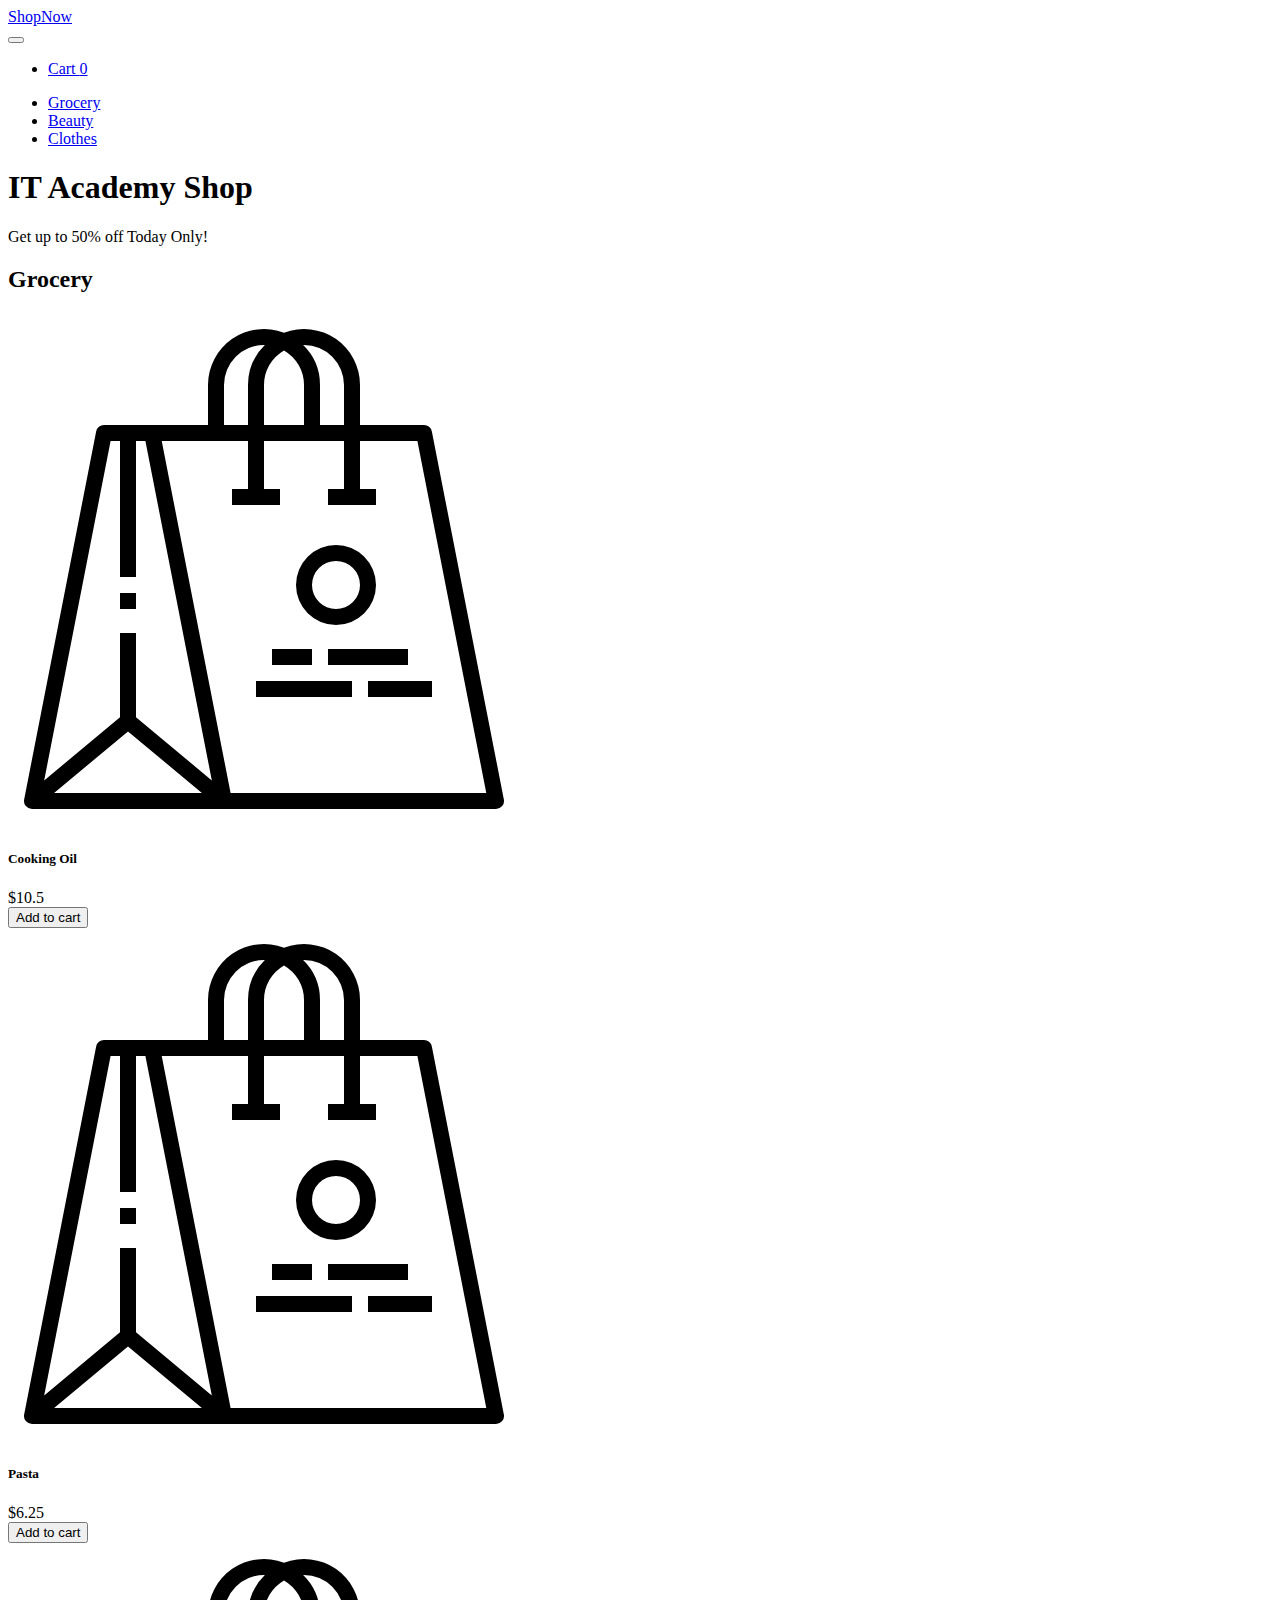
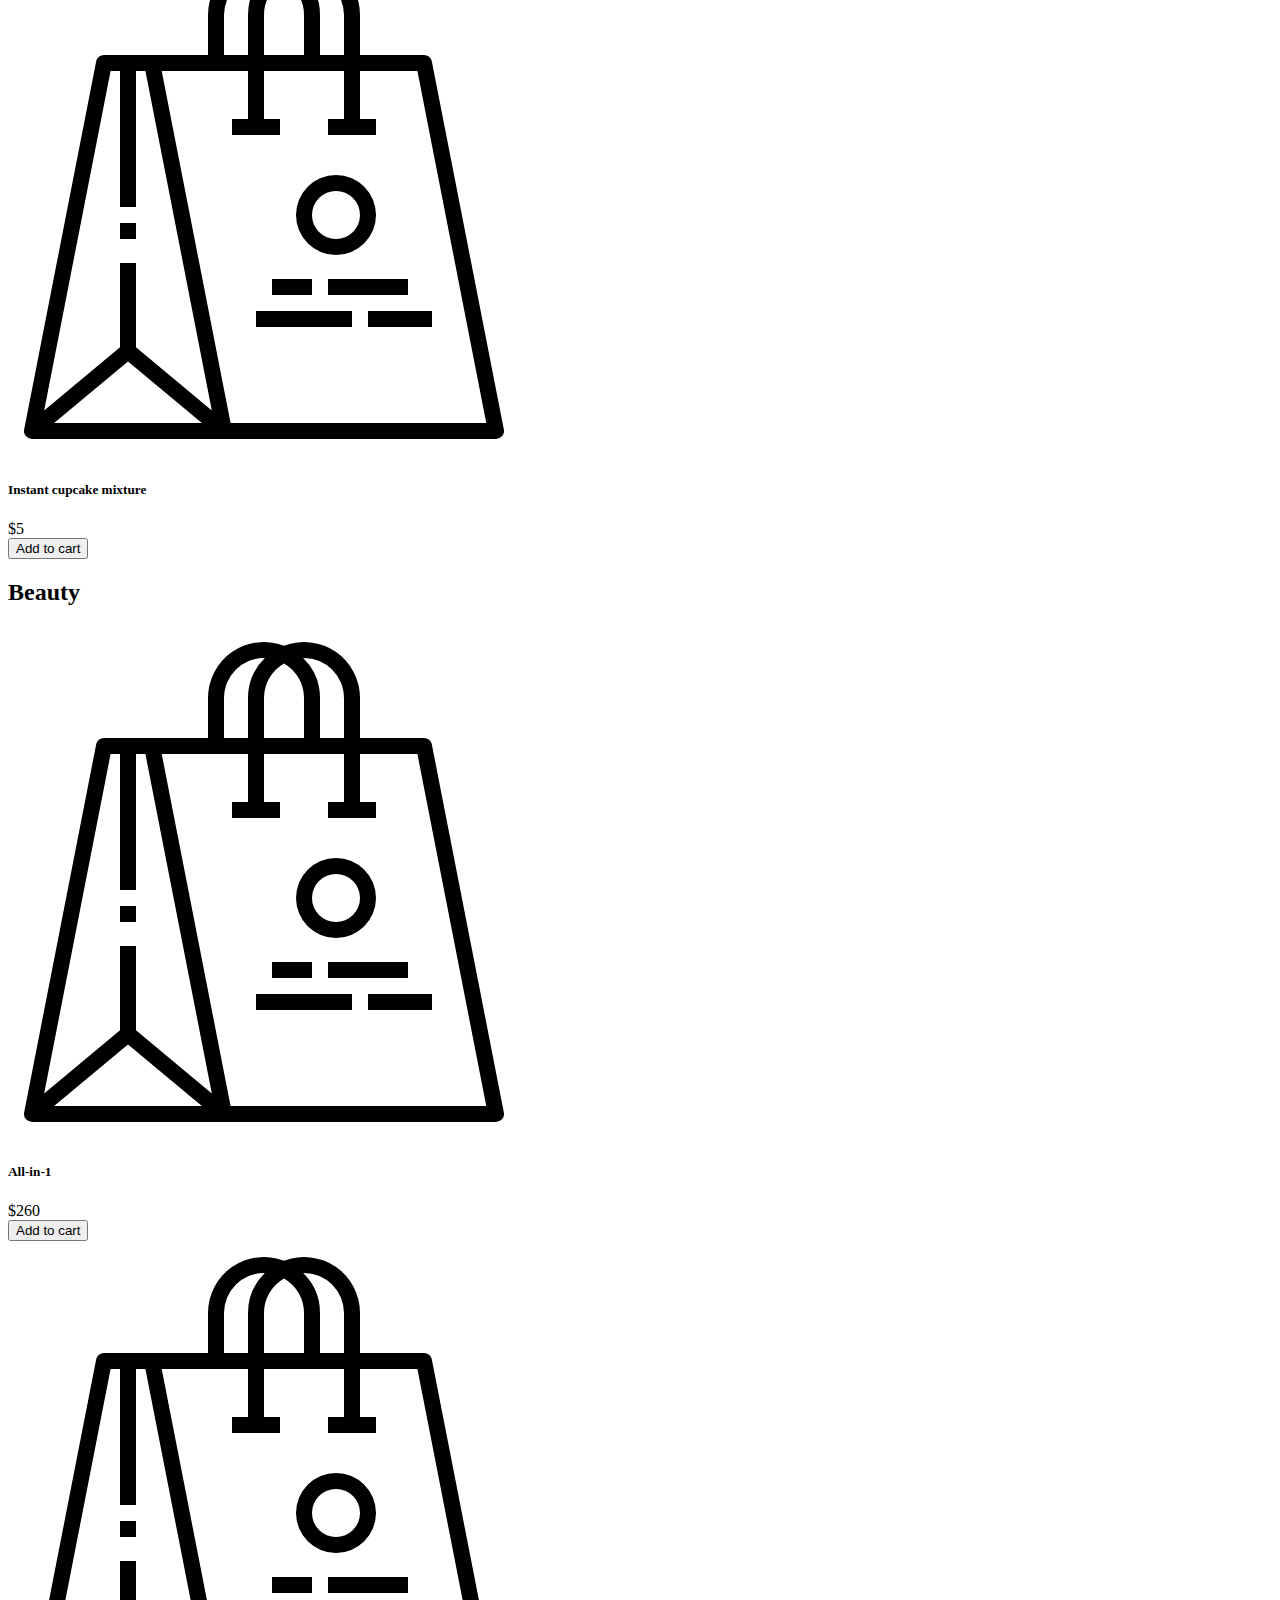
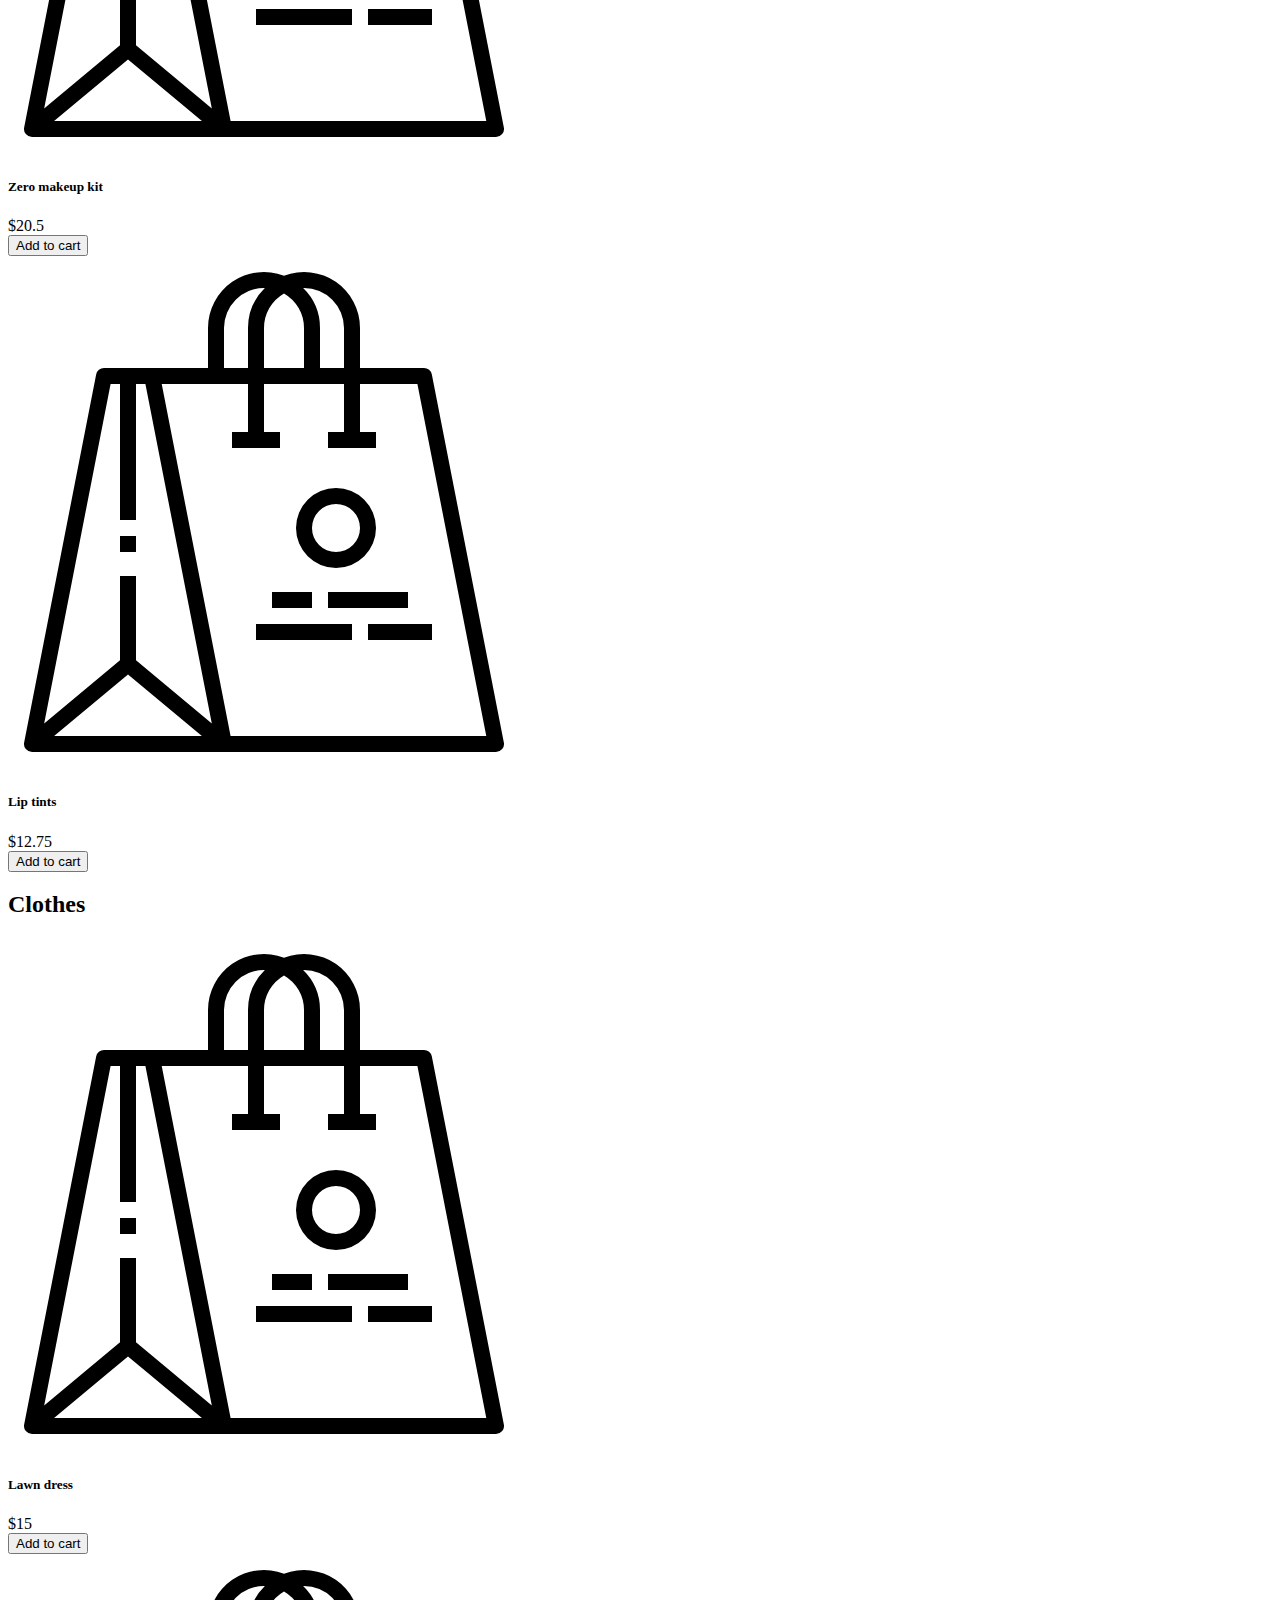
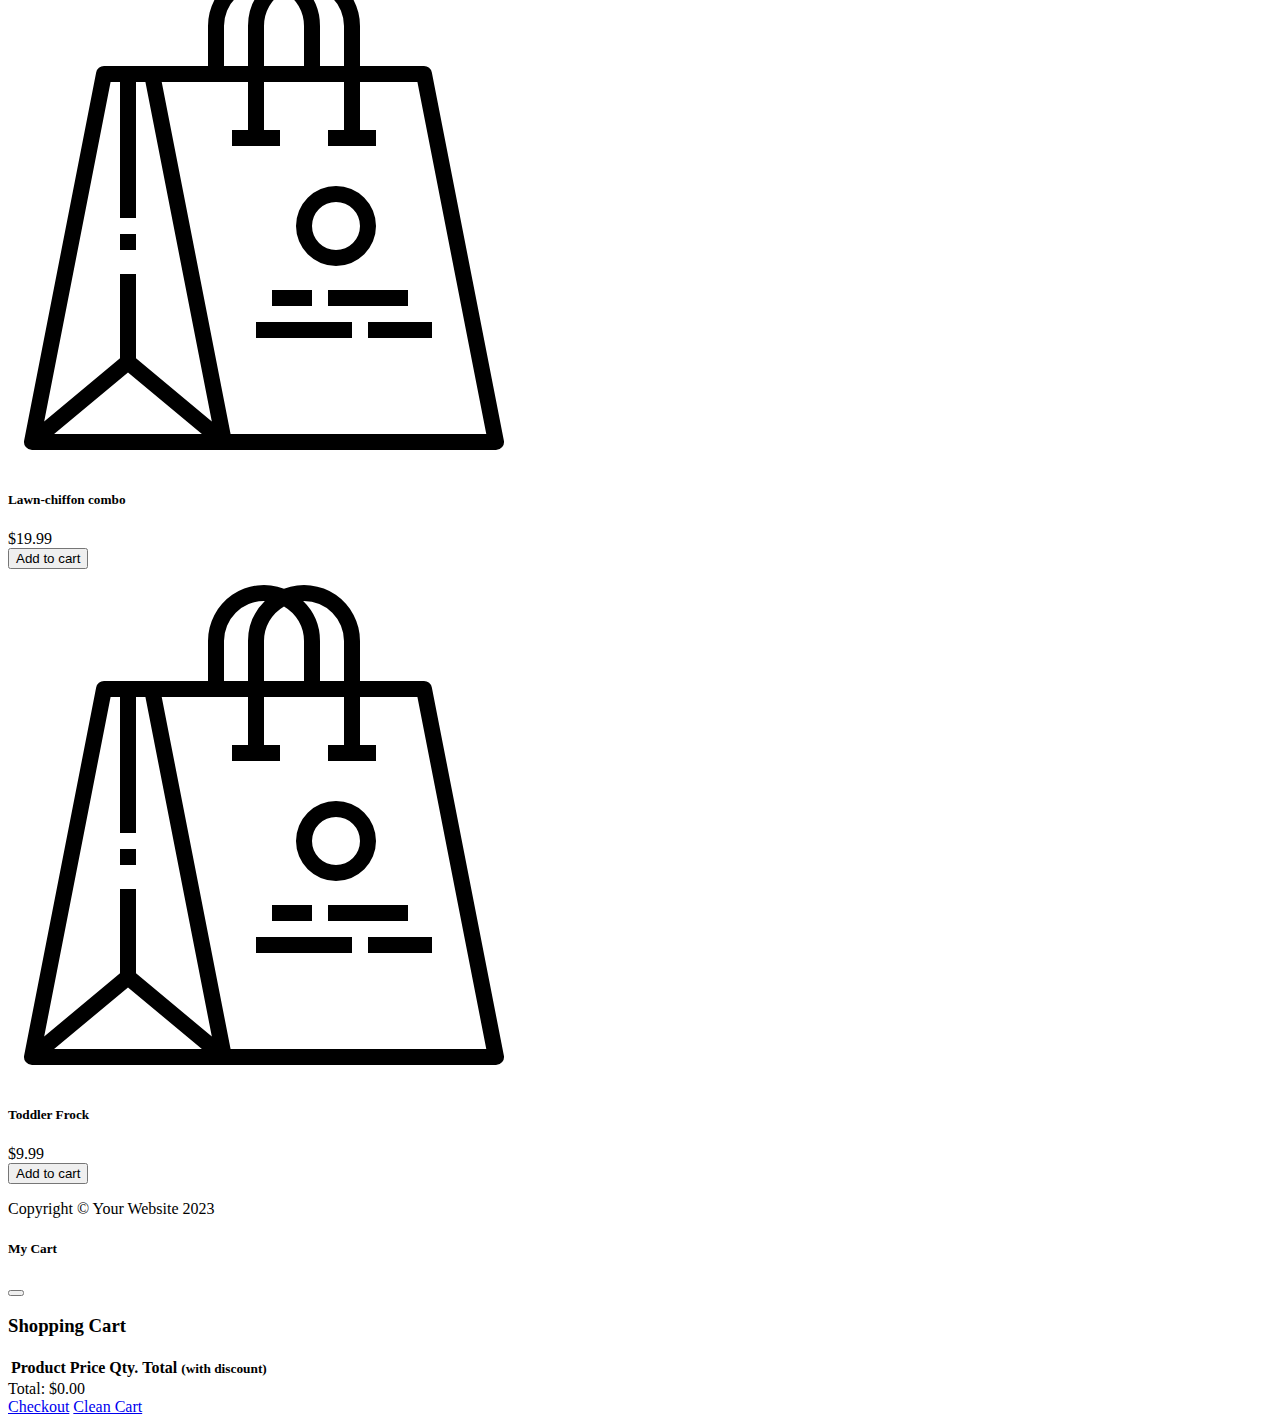
<file: index.html>
<!DOCTYPE html>
<html lang="en">
  <head>
    <meta charset="utf-8" />
    <meta
      name="viewport"
      content="width=device-width, initial-scale=1, shrink-to-fit=no"
    />
    <meta name="description" content="" />
    <meta name="author" content="" />
    <title>ShopNow</title>
    <!-- Favicon-->
    <link rel="icon" type="image/x-icon" href="images/favicon.ico" />
    <link
      href="https://cdn.jsdelivr.net/npm/bootstrap@5.3.0/dist/css/bootstrap.min.css"
      rel="stylesheet"
      integrity="sha384-9ndCyUaIbzAi2FUVXJi0CjmCapSmO7SnpJef0486qhLnuZ2cdeRhO02iuK6FUUVM"
      crossorigin="anonymous"
    />

    <!-- Fontawesome icons-->
    <link
      rel="stylesheet"
      href="https://cdnjs.cloudflare.com/ajax/libs/font-awesome/6.4.0/css/all.min.css"
      integrity="sha512-iecdLmaskl7CVkqkXNQ/ZH/XLlvWZOJyj7Yy7tcenmpD1ypASozpmT/E0iPtmFIB46ZmdtAc9eNBvH0H/ZpiBw=="
      crossorigin="anonymous"
      referrerpolicy="no-referrer"
    />
  </head>

  <body
    data-bs-spy="scroll"
    data-bs-target="#navbar-example2"
    data-bs-offset="50"
  >
    <!-- Navigation-->
    <nav
      class="navbar py-3 py-lg-0 navbar-light bg-light navbar-expand-lg"
      id="navbar-example2"
    >
      <div class="container d-flex">
        <a class="navbar-brand" href="#!">ShopNow</a>
        <div class="d-flex flex-row order-lg-last align-items-center">
          <button
            type="button"
            class="navbar-toggler order-last collapsed"
            data-bs-toggle="collapse"
            data-bs-target="#navbar"
            aria-expanded="false"
            aria-controls="navbar"
          >
            <span class="navbar-toggler-icon"></span>
          </button>
          <ul
            class="navbar-nav me-3 me-lg-0 d-flex flex-row align-items-center"
          >
            <li class="dropdown search-dropdown nav-item py-lg-3">
              <a
                href="javascript:void(0)"
                class="btn btn-outline-dark flex-center"
                type="button"
                data-bs-toggle="modal"
                data-bs-target="#cartModal"
                onclick="open_modal()"
                data-bs-auto-close="outside"
              >
                <i class="fas fa-shopping-cart me-1"></i> Cart
                <span
                  class="badge bg-dark text-white ms-1 rounded-pill"
                  id="count_product"
                  >0</span
                >
              </a>
            </li>
          </ul>
        </div>

        <div id="navbar" class="navbar-collapse collapse">
          <ul class="navbar-nav me-auto mb-4 mb-lg-0 ms-lg-5">
            <li class="nav-item">
              <a class="nav-link" href="#grocery"
                ><i class="fas fa-shopping-basket"></i> Grocery</a
              >
            </li>
            <li class="nav-item">
              <a class="nav-link" href="#beauty"
                ><i class="fas fa-heart"></i> Beauty</a
              >
            </li>
            <li class="nav-item">
              <a class="nav-link" href="#clothes"
                ><i class="fas fa-tshirt"></i> Clothes</a
              >
            </li>
          </ul>
        </div>
      </div>
    </nav>

    <!-- Header-->
    <header class="bg-dark py-5">
      <div class="container px-4 px-lg-5 my-5">
        <div class="text-center text-white">
          <h1 class="display-4 fw-bolder">IT Academy Shop</h1>
          <p class="lead fw-normal text-white-50 mb-0">
            Get up to 50% off Today Only!
          </p>
        </div>
      </div>
    </header>
    <!-- Section-->
    <section class="pt-5" id="grocery">
      <h2 class="text-center">
        <i class="fas fa-shopping-basket pe-3"></i>Grocery
      </h2>
      <div class="container px-4 px-lg-5 mt-5">
        <div
          class="row gx-4 gx-lg-5 row-cols-2 row-cols-md-3 row-cols-xl-4 justify-content-center"
        >
          <div class="col mb-5">
            <div class="card h-100">
              <img class="card-img-top" src="./images/product.svg" alt="..." />
              <div class="card-body p-4">
                <div class="text-center">
                  <h5 class="fw-bolder">Cooking Oil</h5>
                  $10.5
                </div>
              </div>
              <div class="card-footer p-4 pt-0 border-top-0 bg-transparent">
                <div class="text-center">
                  <button
                    type="button"
                    onclick="buy(1)"
                    class="btn btn-outline-dark"
                  >
                    Add to cart
                  </button>
                </div>
              </div>
            </div>
          </div>
          <div class="col mb-5">
            <div class="card h-100">
              <img class="card-img-top" src="./images/product.svg" alt="..." />
              <div class="card-body p-4">
                <div class="text-center">
                  <h5 class="fw-bolder">Pasta</h5>
                  $6.25
                </div>
              </div>
              <div class="card-footer p-4 pt-0 border-top-0 bg-transparent">
                <div class="text-center">
                  <button
                    type="button"
                    onclick="buy(2)"
                    class="btn btn-outline-dark"
                  >
                    Add to cart
                  </button>
                </div>
              </div>
            </div>
          </div>
          <div class="col mb-5">
            <div class="card h-100">
              <img class="card-img-top" src="./images/product.svg" alt="..." />
              <div class="card-body p-4">
                <div class="text-center">
                  <h5 class="fw-bolder">Instant cupcake mixture</h5>
                  $5
                </div>
              </div>
              <div class="card-footer p-4 pt-0 border-top-0 bg-transparent">
                <div class="text-center">
                  <button
                    type="button"
                    onclick="buy(3)"
                    class="btn btn-outline-dark"
                  >
                    Add to cart
                  </button>
                </div>
              </div>
            </div>
          </div>
        </div>
      </div>
    </section>
    <section class="pt-5" id="beauty">
      <h2 class="text-center"><i class="fas fa-heart pe-3"></i>Beauty</h2>
      <div class="container px-4 px-lg-5 mt-5">
        <div
          class="row gx-4 gx-lg-5 row-cols-2 row-cols-md-3 row-cols-xl-4 justify-content-center"
        >
          <div class="col mb-5">
            <div class="card h-100">
              <img class="card-img-top" src="./images/product.svg" alt="..." />
              <div class="card-body p-4">
                <div class="text-center">
                  <h5 class="fw-bolder">All-in-1</h5>
                  $260
                </div>
              </div>
              <div class="card-footer p-4 pt-0 border-top-0 bg-transparent">
                <div class="text-center">
                  <button
                    type="button"
                    onclick="buy(4)"
                    class="btn btn-outline-dark"
                  >
                    Add to cart
                  </button>
                </div>
              </div>
            </div>
          </div>
          <div class="col mb-5">
            <div class="card h-100">
              <img class="card-img-top" src="./images/product.svg" alt="..." />
              <div class="card-body p-4">
                <div class="text-center">
                  <h5 class="fw-bolder">Zero makeup kit</h5>
                  $20.5
                </div>
              </div>
              <div class="card-footer p-4 pt-0 border-top-0 bg-transparent">
                <div class="text-center">
                  <button
                    type="button"
                    onclick="buy(5)"
                    class="btn btn-outline-dark"
                  >
                    Add to cart
                  </button>
                </div>
              </div>
            </div>
          </div>
          <div class="col mb-5">
            <div class="card h-100">
              <img class="card-img-top" src="./images/product.svg" alt="..." />
              <div class="card-body p-4">
                <div class="text-center">
                  <h5 class="fw-bolder">Lip tints</h5>
                  $12.75
                </div>
              </div>
              <div class="card-footer p-4 pt-0 border-top-0 bg-transparent">
                <div class="text-center">
                  <button
                    type="button"
                    onclick="buy(6)"
                    class="btn btn-outline-dark"
                  >
                    Add to cart
                  </button>
                </div>
              </div>
            </div>
          </div>
        </div>
      </div>
    </section>
    <section class="pt-5" id="clothes">
      <h2 class="text-center"><i class="fas fa-tshirt pe-3"></i>Clothes</h2>
      <div class="container px-4 px-lg-5 mt-5">
        <div
          class="row gx-4 gx-lg-5 row-cols-2 row-cols-md-3 row-cols-xl-4 justify-content-center"
        >
          <div class="col mb-5">
            <div class="card h-100">
              <img class="card-img-top" src="./images/product.svg" alt="..." />
              <div class="card-body p-4">
                <div class="text-center">
                  <h5 class="fw-bolder">Lawn dress</h5>
                  $15
                </div>
              </div>
              <div class="card-footer p-4 pt-0 border-top-0 bg-transparent">
                <div class="text-center">
                  <button
                    type="button"
                    onclick="buy(7)"
                    class="btn btn-outline-dark"
                  >
                    Add to cart
                  </button>
                </div>
              </div>
            </div>
          </div>
          <div class="col mb-5">
            <div class="card h-100">
              <img class="card-img-top" src="./images/product.svg" alt="..." />
              <div class="card-body p-4">
                <div class="text-center">
                  <h5 class="fw-bolder">Lawn-chiffon combo</h5>
                  $19.99
                </div>
              </div>
              <div class="card-footer p-4 pt-0 border-top-0 bg-transparent">
                <div class="text-center">
                  <button
                    type="button"
                    onclick="buy(8)"
                    class="btn btn-outline-dark"
                  >
                    Add to cart
                  </button>
                </div>
              </div>
            </div>
          </div>
          <div class="col mb-5">
            <div class="card h-100">
              <img class="card-img-top" src="./images/product.svg" alt="..." />
              <div class="card-body p-4">
                <div class="text-center">
                  <h5 class="fw-bolder">Toddler Frock</h5>
                  $9.99
                </div>
              </div>
              <div class="card-footer p-4 pt-0 border-top-0 bg-transparent">
                <div class="text-center">
                  <button
                    type="button"
                    onclick="buy(9)"
                    class="btn btn-outline-dark"
                  >
                    Add to cart
                  </button>
                </div>
              </div>
            </div>
          </div>
        </div>
      </div>
    </section>

    <!-- Footer-->
    <footer class="py-3 bg-dark">
      <div class="container">
        <p class="m-0 text-center text-white">
          Copyright &copy; Your Website 2023
        </p>
      </div>
    </footer>

    <div
      class="modal fade"
      id="cartModal"
      tabindex="-1"
      aria-labelledby="exampleModalLabel"
      aria-hidden="true"
    >
      <div class="modal-dialog">
        <div class="modal-content">
          <div class="modal-header">
            <h5 class="modal-title" id="exampleModalLabel">
              <i class="fas fa-cart-arrow-down"></i> My Cart
            </h5>
            <button
              type="button"
              class="btn-close"
              data-bs-dismiss="modal"
              aria-label="Close"
            ></button>
          </div>
          <div class="modal-body">
            <h3 class="text-center bill px-5">Shopping Cart</h3>
            <table class="table">
              <thead>
                <tr>
                  <th scope="col">Product</th>
                  <th scope="col">Price</th>
                  <th scope="col">Qty.</th>
                  <th scope="col">Total <small>(with discount)</small></th>
                </tr>
              </thead>
              <tbody id="cart_list">
                <!-- Cart items will be dynamically populated here -->
              </tbody>
            </table>
            <div class="text-center fs-3">
              Total: $<span id="total_price">0.00</span>
            </div>
            <div class="text-center">
              <a href="checkout.html" class="btn btn-primary m-3">Checkout</a>
              <a
                href="javascript:void(0)"
                onclick="cleanCart()"
                class="btn btn-primary m-3"
                >Clean Cart</a
              >
            </div>
          </div>
        </div>
      </div>
    </div>

    <!-- Bootstrap core JS-->
    <script
      src="https://cdn.jsdelivr.net/npm/bootstrap@5.3.0/dist/js/bootstrap.bundle.min.js"
      integrity="sha384-geWF76RCwLtnZ8qwWowPQNguL3RmwHVBC9FhGdlKrxdiJJigb/j/68SIy3Te4Bkz"
      crossorigin="anonymous"
    ></script>

    <!-- Core theme JS-->
    <script src="js/shop.js"></script>
    <script src="js/checkout.js"></script>
  </body>
</html>
</file>
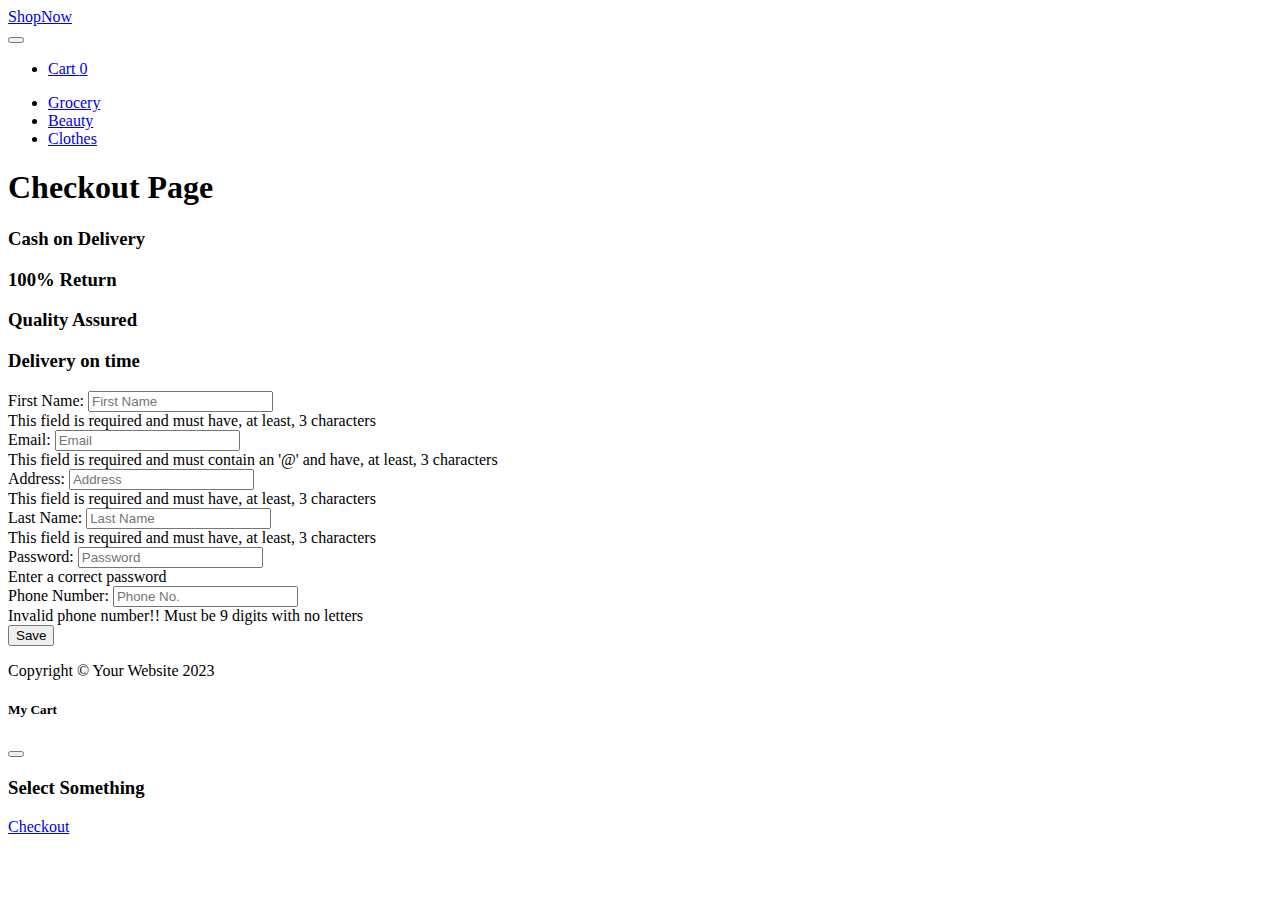
<file: checkout.html>
<!DOCTYPE html>
<html lang="en">

<head>
	<meta charset="utf-8" />
	<meta name="viewport" content="width=device-width, initial-scale=1, shrink-to-fit=no" />
	<meta name="description" content="" />
	<meta name="author" content="" />
	<title>Checkout</title>
	<!-- Favicon-->
	<link rel="icon" type="image/x-icon" href="images/favicon.ico" />
	<link href="https://cdn.jsdelivr.net/npm/bootstrap@5.3.0/dist/css/bootstrap.min.css" rel="stylesheet"
		integrity="sha384-9ndCyUaIbzAi2FUVXJi0CjmCapSmO7SnpJef0486qhLnuZ2cdeRhO02iuK6FUUVM" crossorigin="anonymous">

	<!-- Fontawesome icons-->
	<link rel="stylesheet" href="https://cdnjs.cloudflare.com/ajax/libs/font-awesome/6.4.0/css/all.min.css"
		integrity="sha512-iecdLmaskl7CVkqkXNQ/ZH/XLlvWZOJyj7Yy7tcenmpD1ypASozpmT/E0iPtmFIB46ZmdtAc9eNBvH0H/ZpiBw=="
		crossorigin="anonymous" referrerpolicy="no-referrer" />

</head>

<body>
	<!-- Navigation-->
	<nav class="navbar py-3 py-lg-0 navbar-light bg-light navbar-expand-lg" id="navbar-example2">
		<div class="container d-flex">
			<a class="navbar-brand" href="#!">ShopNow</a>
			<div class="d-flex flex-row order-lg-last align-items-center">

				<button type="button" class="navbar-toggler order-last collapsed" data-bs-toggle="collapse"
					data-bs-target="#navbar" aria-expanded="false" aria-controls="navbar">
					<span class="navbar-toggler-icon"></span>
				</button>
				<ul class="navbar-nav me-3 me-lg-0 d-flex flex-row align-items-center">
					<li class="dropdown search-dropdown nav-item py-lg-3">
						<a href="javascript:void(0)" class="btn btn-outline-dark flex-center" type="button"
							data-bs-toggle="modal" data-bs-target="#cartModal" onclick="open_modal()"
							data-bs-auto-close="outside">
							<i class="fas fa-shopping-cart me-1"></i> Cart <span
								class="badge bg-dark text-white ms-1 rounded-pill" id="count_product">0</span>
						</a>
					</li>
				</ul>
			</div>

			<div id="navbar" class="navbar-collapse collapse">

				<ul class="navbar-nav me-auto mb-4 mb-lg-0 ms-lg-5">
					<li class="nav-item">
						<a class="nav-link" href="#grocery"><i class="fas fa-shopping-basket"></i> Grocery</a>
					</li>
					<li class="nav-item">
						<a class="nav-link" href="#beauty"><i class="fas fa-heart"></i> Beauty</a>
					</li>
					<li class="nav-item">
						<a class="nav-link" href="#clothes"><i class="fas fa-tshirt"></i> Clothes</a>
					</li>

				</ul>
			</div>
		</div>
	</nav>
	<div class="container">
		<h1 class="text-center head m-4">Checkout Page</h1>

		<div class="row mr-0">
			<div class="col-sm-6">
				<h3 class="my-3 bord shadow text-center"><i class="fas fa-dollar-sign p-2"></i>Cash on Delivery</h3>
			</div>
			<div class="col-sm-6 ">
				<h3 class="my-3 bord shadow text-center"><i class="fas fa-arrows-alt-h p-2"></i>100% Return</h3>
			</div>
		</div>

		<div class="row mr-0">
			<div class="col-sm-6">
				<h3 class="my-3 bord shadow text-center"><i class="far fa-thumbs-up p-2"></i>Quality Assured</h3>
			</div>
			<div class="col-sm-6 ">
				<h3 class="my-3 bord shadow text-center"><i class="fas fa-stopwatch p-2"></i>Delivery on time</h3>
			</div>
		</div>
		<form class="form">
			<div class="row bord p-5 shadow m-5">
				<div class="col-sm-6">
					<div class="mt-3">
						<label for="fName" class="form-label">First Name:</label>
						<input id="fName" class="form-control ml-3" type="text" placeholder="First Name" />
						<div id="errorName" class="invalid-feedback">This field is required and must have, at least, 3
							characters
						</div>
					</div>
					<div class="mt-3 ">
						<label for="fEmail" class="form-label">Email:</label>
						<input id="fEmail" class="form-control ml-3" type="email" placeholder="Email" minlength="3" />
						<div id="errorEmail" class="invalid-feedback">This field is required and must contain an '@' and
							have, at
							least, 3 characters</div>
					</div>
					<div class="mt-3 ">
						<label for="fAddress" class="form-label">Address:</label>
						<input id="fAddress" class="form-control" type="text" placeholder="Address" minlength="3" />
						<div id="errorAddress" class="invalid-feedback">This field is required and must have, at least,
							3 characters
						</div>
					</div>
				</div>
				<div class="col-sm-6">
					<div class="mt-3">
						<label for="fLastN" class="form-label">Last Name:</label>
						<input id="fLastN" class="form-control" type="text" placeholder="Last Name" minlength="3" />
						<div id="errorLastN" class="invalid-feedback">This field is required and must have, at least, 3
							characters
						</div>
					</div>
					<div class="mt-3">
						<label for="fPassword" class="form-label">Password:</label>
						<input id="fPassword" class="form-control" title="(4-8 characters)" type="password"
							minlength="4" maxlength="8" placeholder="Password" />
						<div id="errorPassword" class="invalid-feedback">Enter a correct password</div>
					</div>
					<div class="mt-3">
						<label for="fPhone" class="form-label">Phone Number:</label>
						<input id="fPhone" class="form-control" type="number" placeholder="Phone No." />
						<div id="errorPhone" class="invalid-feedback">Invalid phone number!! Must be 9 digits with no
							letters</div>
					</div>
				</div>
				<div class="col-12 mt-4 final">
					<button type="submit" id="btn" class="p-2 px-4 btn btn-primary shadow-lg" onclick="validate()">
						<i class="fas fa-cart-arrow-down p-2"></i>Save
					</button>
				</div>
			</div>
		</form>

	</div>


	<!-- Footer-->
	<footer class="py-3 bg-dark">
		<div class="container">
			<p class="m-0 text-center text-white">Copyright &copy; Your Website 2023</p>
		</div>
	</footer>

	<div class="modal fade" id="cartModal" tabindex="-1" aria-labelledby="exampleModalLabel" aria-hidden="true">
		<div class="modal-dialog">
			<div class="modal-content">
				<div class="modal-header">
					<h5 class="modal-title" id="exampleModalLabel"><i class="fas fa-cart-arrow-down"></i> My Cart</h5>
					<button type="button" class="btn-close" data-bs-dismiss="modal" aria-label="Close"></button>
				</div>
				<div class="modal-body">
					<div>
						<ul class="list">

						</ul>
						<div>
							<h3 class="text-center bill px-5">Select Something</h3>
						</div>
						<div class="text-center">
							<a href="checkout.html" class="btn btn-primary m-3">Checkout</a>
						</div>
					</div>
				</div>
			</div>
		</div>
	</div>

	<!-- Bootstrap core JS-->
	<script src="https://cdn.jsdelivr.net/npm/bootstrap@5.3.0/dist/js/bootstrap.bundle.min.js"
		integrity="sha384-geWF76RCwLtnZ8qwWowPQNguL3RmwHVBC9FhGdlKrxdiJJigb/j/68SIy3Te4Bkz"
		crossorigin="anonymous"></script>


	<!-- Core theme JS-->
	<script src="js/shop.js"></script>
	<script src="js/checkout.js"></script>
</body>

</html>
</file>
